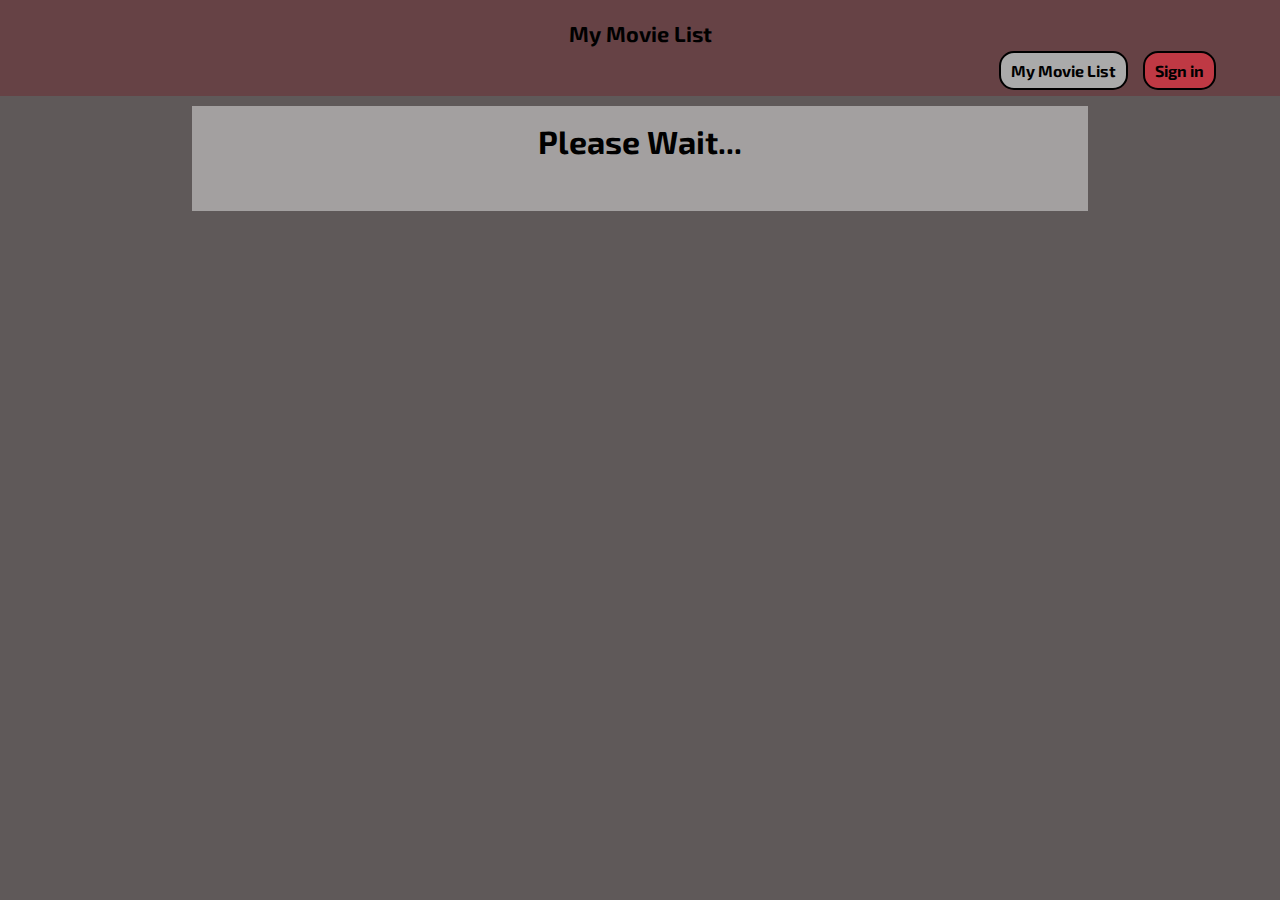
<file: Index.html>
<!DOCTYPE html>
<html lang="en">
    <head>
        <meta charset="UTF-8">
        <meta http-equiv="refresh" content="0; URL=./server/Index.php" />
        <title>Welcome</title>
        <meta name="author" content="Sebastian Deslauriers">
        <!--css used-->
        <link rel="stylesheet" href="./styles/style.css">
        <link rel="stylesheet" href="./styles/styleIndex.css"> 
    </head>
    
    <body>
        <header>
            
            
            <p id="sitename"><a href="./server/Index.php">My Movie List</a></p>
            <div class="sidebutton"> 
                <p id="ulist"><a href="./server/UserList.php">My Movie List</a></p>

                <p id="signbutt"><a href="./server/SignIn.php">Sign in</a></p>
            </div>
        </header>
        <form method="POST">
        <div id="popularwrap"> 
        </form>
        <h1>Please Wait...</h1>
        </div>
    
    
    
    
    </body> 

</html>
</file>
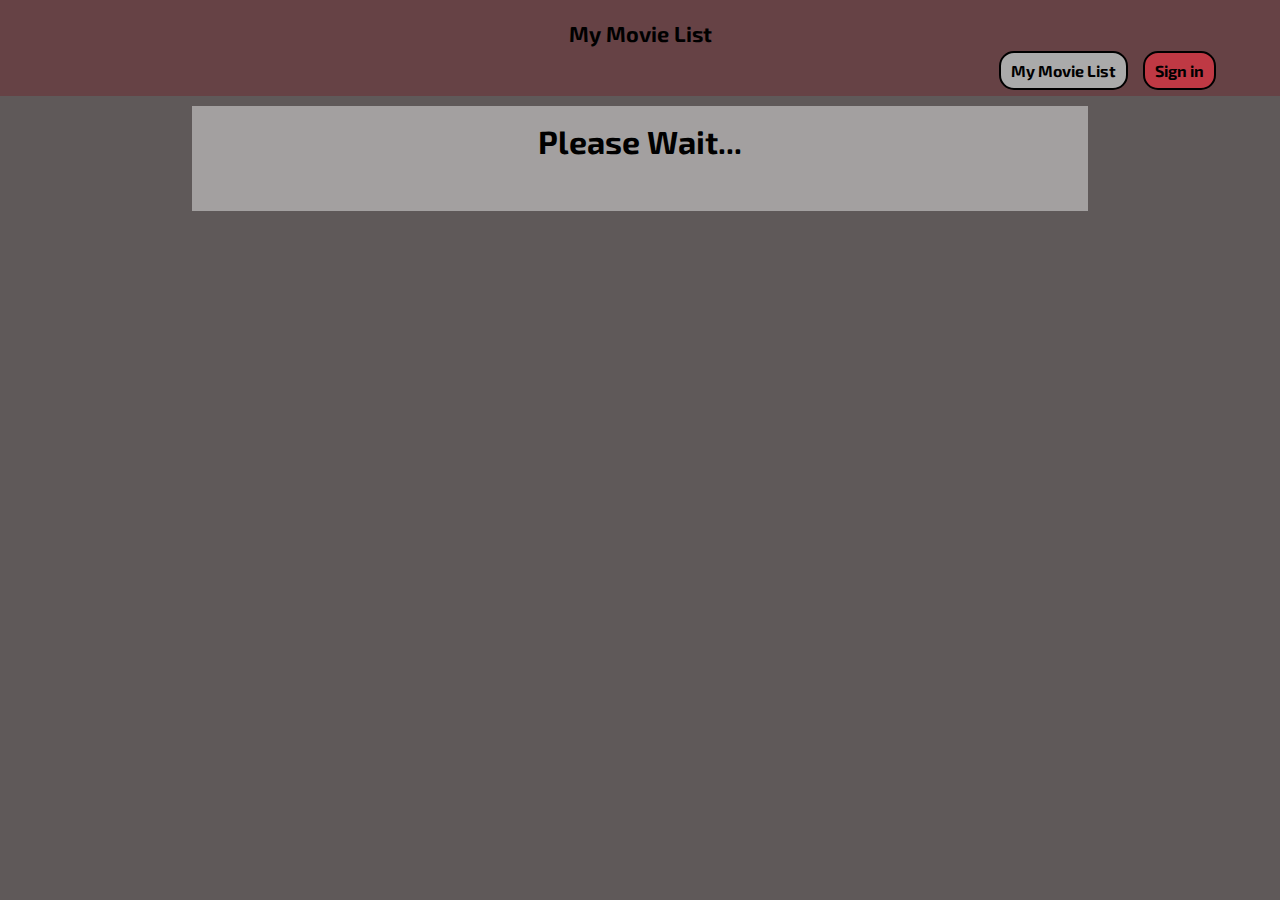
<file: pages/Index.html>
<!DOCTYPE html>
<html lang="en">
    <head>
        <meta charset="UTF-8">
        <meta http-equiv="refresh" content="0; URL=../server/Index.php" />
        <title>Welcome</title>
        <meta name="author" content="Sebastian Deslauriers">
        <!--css used-->
        <link rel="stylesheet" href="../styles/style.css">
        <link rel="stylesheet" href="../styles/styleIndex.css"> 
    </head>
    
    <body>
        <header>
            
            
            <p id="sitename"><a href="../server/Index.php">My Movie List</a></p>
            <div class="sidebutton"> 
                <p id="ulist"><a href="../server/UserList.php">My Movie List</a></p>

                <p id="signbutt"><a href="../server/SignIn.php">Sign in</a></p>
            </div>
        </header>
        <form method="POST">
        <div id="popularwrap"> 
        </form>
        <h1>Please Wait...</h1>
        </div>
    
    
    
    
    </body> 

</html>
</file>
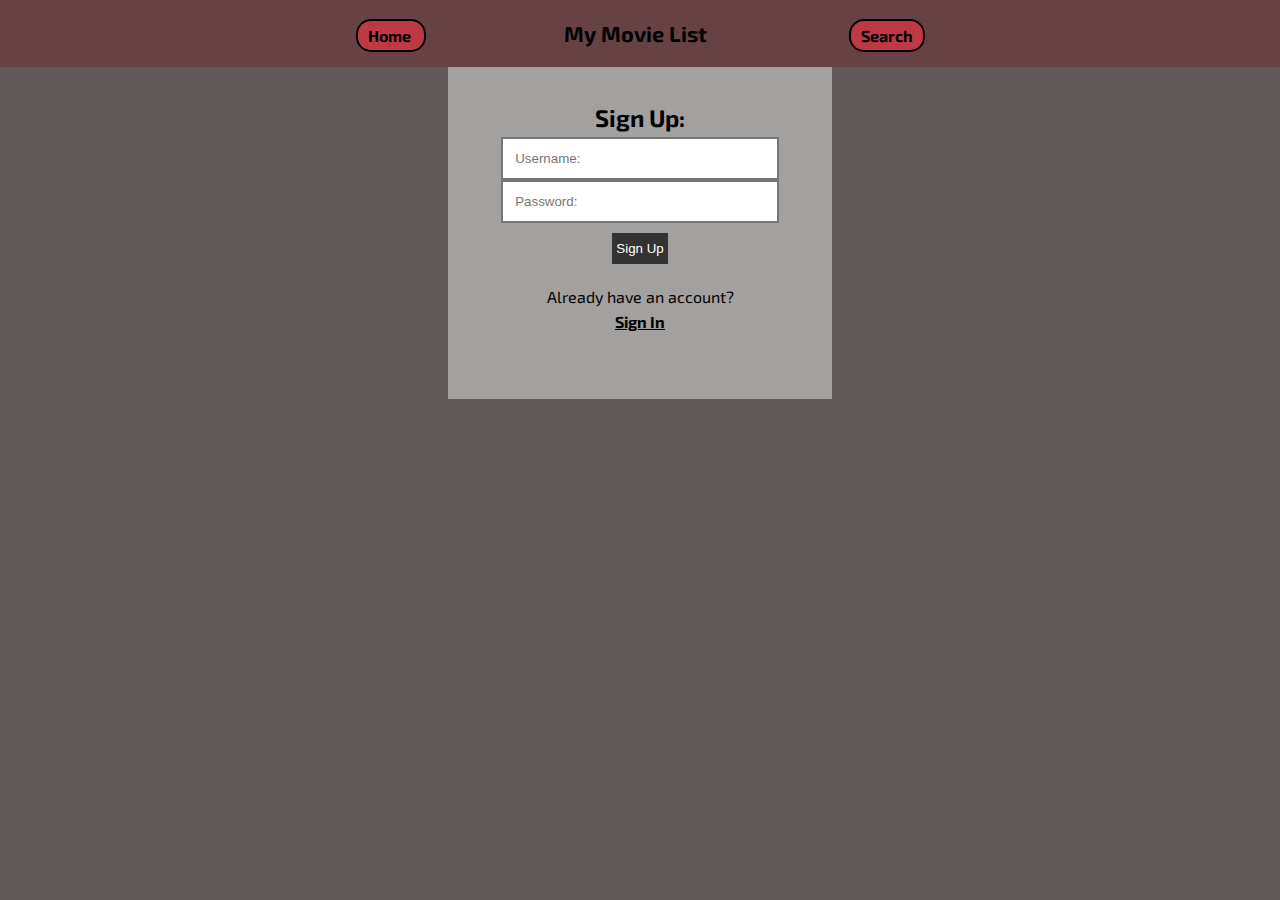
<file: SignUp.html>
<!DOCTYPE html>
<html lang="en">
    <head>
        <meta charset="UTF-8">
        <title>Sign Up</title>
        <meta name="author" content="Sebastian Deslauriers">
        <!--css used-->
        <link rel="stylesheet" href="style.css">
        <link rel="stylesheet" href="styleSign.css">
        <!-- JavaScript used-->    
        <script src="SignUp.js"></script>
        
        
    </head>
      
    <body>
        <header>
            <nav>
                <!--links to the other pages-->
                <p class="nav_list"><a href="index.php"> Home </a></p>
                <p class="nav_list" id="sitename"><a href="Index.php">My Movie List</a></p>
                <p class="nav_list"><a href="Search.html"> Search </a></p>
                
            </nav>
    
        </header>
    <div id="signwrap"> <!-- wrapper for the sign up fourm -->
    <h2>Sign Up:</h2>
    <form action='SignUp.php' method="POST" id="SignUp" onsubmit="return validate();"> 
        <!-- when user clicks submit, it will send this data through the Signup.js 
            file and make sure the data is fine before sending it to the SignUp.php file-->

        <input type="text" placeholder="Username:" id="username" name="Uname"  autocomplete="off"><br>
        

        <input type="password" placeholder="Password:" id="password" name="Pass"   autocomplete="new-password"> <br>
        

        <button type="submit">Sign Up</button>

    </form>
    <!-- if user has account they can login on the sign in page, which is where this link goes -->
    <p id="Dont">Already have an account?<br><a id="NoAcc" href="SignIn.html">Sign In</a></p>
    </div>
    
    </body>
    
</html>
</file>
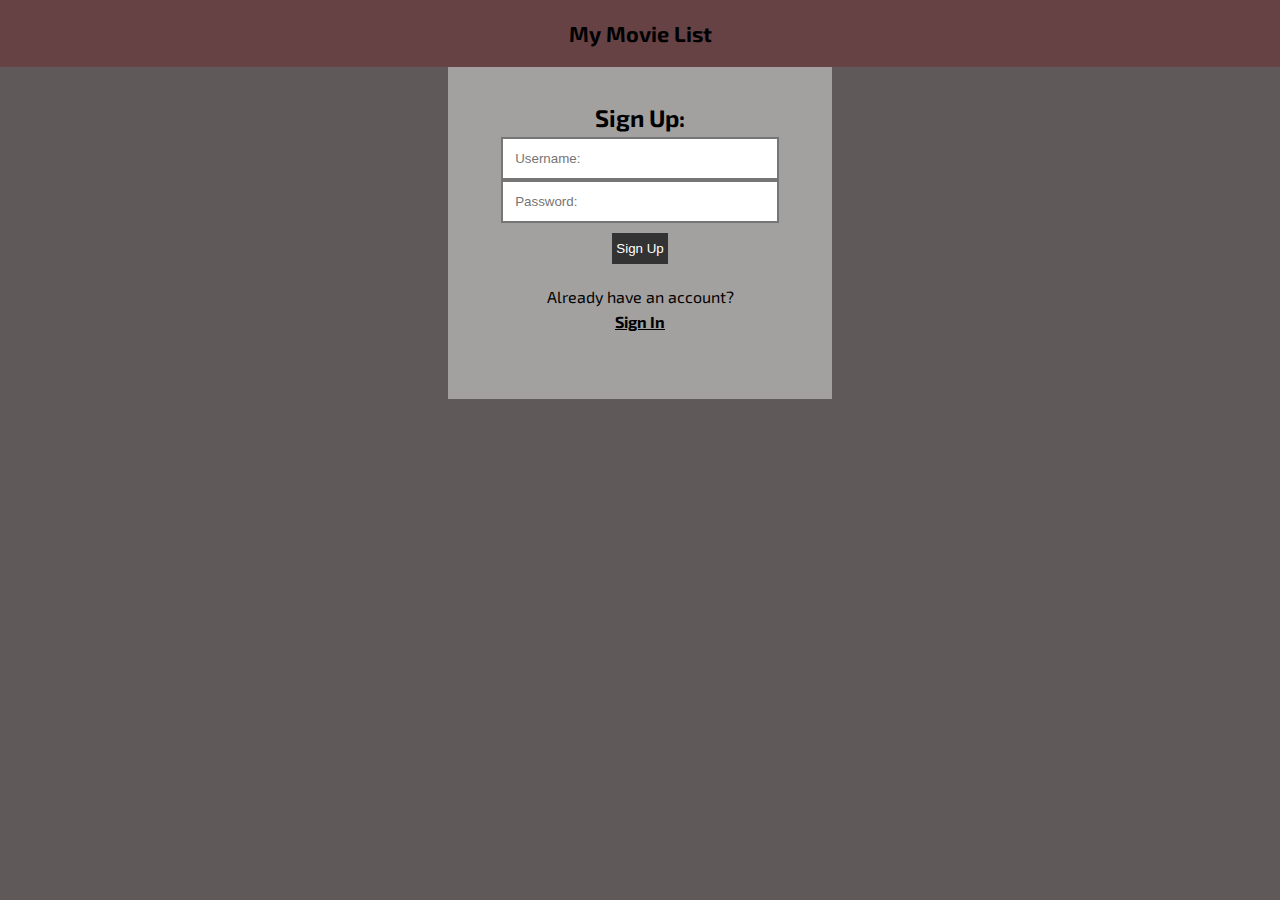
<file: pages/SignUp.html>
<!DOCTYPE html>
<html lang="en">
    <head>
        <meta charset="UTF-8">
        <title>Sign Up</title>
        <meta name="author" content="Sebastian Deslauriers">
        <!--css used-->
        <link rel="stylesheet" href=../styles/style.css>
        <link rel="stylesheet" href=../styles/styleSign.css>
        <!-- JavaScript used-->    
        <script src="../scripts/SignUp.js"></script>
        
        
    </head>
      
    <body>
        <header>
            <nav>
                <!--link to the main page--> 
                
                <p class="nav_list" id="sitename"><a href="../server/Index.php">My Movie List</a></p>
                
                
            </nav>
    
        </header>
    <div id="signwrap"> <!-- wrapper for the sign up fourm -->
    <h2>Sign Up:</h2>
    <form action='../server/SignUp.php' method="POST" id="SignUp" onsubmit="return validate();"> 
        <!-- when user clicks submit, it will send this data through the Signup.js 
            file and make sure the data is fine before sending it to the SignUp.php file-->

        <input type="text" placeholder="Username:" id="username" name="Uname"  autocomplete="off"><br>
        

        <input type="password" placeholder="Password:" id="password" name="Pass"   autocomplete="new-password"> <br>
        

        <button type="submit">Sign Up</button>

    </form>
    <!-- if user has account they can login on the sign in page, which is where this link goes -->
    <p id="Dont">Already have an account?<br><a id="NoAcc" href="../server/SignIn.php">Sign In</a></p>
    </div>
    
    </body>
    
</html>
</file>
<file: styles/style.css>
/* ALL CSS written by Sebastian Deslauriers */
/*this imports the font Exo 2 so that I can use it on this website*/
@import url('https://fonts.googleapis.com/css2?family=Exo+2&display=swap'); 

header {
    text-align: center;
    padding: 1rem 0;
    padding-bottom: 1px;  
    background-color: #664245;
    
    .nav_list{ /* this modifies the navigation list inside the header element*/
        display: inline;
        text-decoration: none;
        margin: 5%;
        font-weight: bold;
        padding-left: 10px;
        padding-right: 10px;
        padding-top: 5px;
        padding-bottom: 5px;        
        border-radius: 15px;
    }

    #sitename a{ /* I wanted the site name in between the links to the other pages so this is basically the styling for the nav but without the background color */
        display: inline;
        text-decoration: none;
        font-weight: bold;
        font-size: 135%;
        transition: all 250ms;
    }
    #sitename a:hover {
        font-size: 150%;
    }

    /*#searchbar{
        display: flex;
        text-align: left;
    }*/
    
    .sidebutton{ /* moves the "my movie list" and sign in buttons to the right */
        display: flex;
        justify-content:right;
        text-decoration: none;
        font-weight: bold;
        padding-right: 5%;      
        padding-bottom: 5px;
    }
    #ulist, #signbutt{ /* adds the padding and rounding for the "my movie list" and sign in buttons */
        margin-left: 15px;
        padding-left: 10px;
        padding-right: 10px;
        padding-top: 5px;
        padding-bottom: 5px;        
        border-radius: 15px;
        border-width: 2px;
    }
    /*#searchbutt{ adds the padding to the search button
        padding-left: 5px;
        padding-right: 5px;
    }*/
    #ulist{  /* adds the background colour and border to the "my movie list" */
        background-color: #AAAAAA;
        border-color: #000000;
        border-style:solid;
        border-width: 2px;
        transition: all 100ms;
    }
    #ulist:hover{  /* adds the background colour and border to the "my movie list" */
        background-color: #C1B8B8;
        
    }
    #signbutt, /*#searchbutt,*/ .nav_list{ /* adds the background colour and border to the navigation, sign in button and search button */
        background-color: #BF3944;
        border-color: #000000;
        border-style:solid;
        border-width: 2px;
        transition: all 100ms;
    }

    #signbutt:hover, /*#searchbutt:hover,*/ .nav_list:hover{ /* adds the background colour and border to the navigation, sign in button and search button */
        background-color: #E53947;
    }
    
}

body {/*set background colour, font colour, and font family along with the line height */
    all: revert; 
    background-color: #5F5959;
    color: #000000;
    font-family: 'Exo 2', sans-serif;
    line-height: 1.6;
    text-align: center;
    #searchbar{
        display: inline;
    }
    #search{
        line-height: 1.6;
        display: inline;
        padding-top: 5px;
        width: 55%;
    }
    #searchbutt{ /* adds the background colour and border to the search button */
        background-color: #BF3944;
        border-color: #000000;
        border-style:solid;
        border-width: 2px;
        padding-top: 5px;
        padding-bottom: 5px;
        transition: all 100ms;
        display: inline;
    }
    
    #searchbutt:hover{ /* adds the background colour and border to the navigation, sign in button and search button */
        background-color: #E53947;
    }
    
    
}


button{/* this modifies any buttons to have a near black backround and white text 
        * along with having padding on each side so i can put multiple buttons beside eachother
        */
    background-color: #333333;
    color: #ffffff;
    border: none;
    padding-left: 0.25rem;
    padding-right: 0.25rem;
    padding-top: 0.5rem;
    padding-bottom: 0.5rem;
    cursor: pointer;
    margin: 10px;
}
a{ /*makes the hyperlinks inline and not have any colour to them*/
    display: inline;
    text-decoration: none;
    margin: auto; 
}
a, a:visited, a:hover, a:active {
    /* gets rid of the ugly blue and purple colours of the hyperlinks on the page by telling it to 
     * inherit the colour of the text in the body element
     */
    color: inherit;
  }

#NoAcc{/* I wanted the hyperlink to the sign up / sign in to be underlines so people knew they  
        * could click on it so I had to add this rule for the element with the id "NoAcc"
        */
    text-decoration: underline;
    font-weight: bold;
}




footer{/*this is unnecessary but it was a requirement*/
    margin-top: 8%;
    color:#ffffff;
    font-style: italic;
    padding-top: 1.5rem;
    padding-bottom: 1rem;
    font-size: 50%;
    background-color: #CcCACA;
    
}


h1, h2, h3, p, li, ul, body{/* sets all these elements to be zero incase a browser sets them 
                             * to something else, most of these get 
                             * overriden anyway but some of them dont so keep this here
                             */
    padding: 0;
    margin: 0;
}
</file>
<file: styles/styleIndex.css>
/* CSS written by Sebastian Deslauriers */
#popularwrap{
    background-color: #CcCACAa0;
    margin-top: 10px;
    margin-left: 15%;
    margin-right: 15%;
    padding-top: 10px;
    padding-bottom: 3%;
}
#popularwrap h1{
    padding-bottom: 5px;
}
table{
    width: 90%;
    margin-left: 5%;
    margin-right: 5%;
}
.movierow{
    padding: 3%;
}
img{
    height: 136px;
    width: 96px;
    padding-top: 3%;
    padding-bottom:  3%;
}
#lstBox1, #moviebutt{
    color: white;
    background-color: #333;
    font-family: 'Exo 2', sans-serif;
    font-size: 1.15em;
}
#lstBox1{  /* this is the thing that lets user's add movies to
            * their list
            */
    
    width: 95%;
    
    line-height: 1.6;
    
    text-align: center;
}
#moviebutt{
    border: none;
    padding-left: 1rem;
    padding-right: 1rem;
    padding-top: 0.5rem;
    padding-bottom: 0.5rem;
    cursor: pointer;
    margin: 10px;
}
</file>
<file: style.css>
/*this imports the font Exo 2 so that I can use it on this website*/
@import url('https://fonts.googleapis.com/css2?family=Exo+2&display=swap'); 

header {
    text-align: center;
    padding: 1rem 0;
    padding-bottom: 1px;  
    background-color: #664245;
    
    .nav_list{ /* this modifies the navigation list inside the header element*/
        display: inline;
        text-decoration: none;
        margin: 5%;
        font-weight: bold;
        padding-left: 10px;
        padding-right: 10px;
        padding-top: 5px;
        padding-bottom: 5px;        
        border-radius: 15px;
    }

    #sitename a{ /* I wanted the site name in between the links to the other pages so this is basically the styling for the nav but without the background color */
        display: inline;
        text-decoration: none;
        font-weight: bold;
        font-size: 135%;
        transition: all 250ms;
    }
    #sitename a:hover {
        font-size: 150%;
    }

    /*#searchbar{
        display: flex;
        text-align: left;
    }*/
    
    .sidebutton{ /* moves the "my movie list" and sign in buttons to the right */
        display: flex;
        justify-content:right;
        text-decoration: none;
        font-weight: bold;
        padding-right: 5%;      
        padding-bottom: 5px;
    }
    #ulist, #signbutt{ /* adds the padding and rounding for the "my movie list" and sign in buttons */
        margin-left: 15px;
        padding-left: 10px;
        padding-right: 10px;
        padding-top: 5px;
        padding-bottom: 5px;        
        border-radius: 15px;
        border-width: 2px;
    }
    /*#searchbutt{ adds the padding to the search button
        padding-left: 5px;
        padding-right: 5px;
    }*/
    #ulist{  /* adds the background colour and border to the "my movie list" */
        background-color: #AAAAAA;
        border-color: #000000;
        border-style:solid;
        border-width: 2px;
        transition: all 100ms;
    }
    #ulist:hover{  /* adds the background colour and border to the "my movie list" */
        background-color: #C1B8B8;
        
    }
    #signbutt, /*#searchbutt,*/ .nav_list{ /* adds the background colour and border to the navigation, sign in button and search button */
        background-color: #BF3944;
        border-color: #000000;
        border-style:solid;
        border-width: 2px;
        transition: all 100ms;
    }

    #signbutt:hover, /*#searchbutt:hover,*/ .nav_list:hover{ /* adds the background colour and border to the navigation, sign in button and search button */
        background-color: #E53947;
    }
    
}

body {/*set background colour, font colour, and font family along with the line height */
    all: revert; 
    background-color: #5F5959;
    color: #000000;
    font-family: 'Exo 2', sans-serif;
    line-height: 1.6;
    text-align: center;
    #searchbar{
        display: inline;
    }
    #search{
        line-height: 1.6;
        display: inline;
        padding-top: 5px;
        width: 55%;
    }
    #searchbutt{ /* adds the background colour and border to the search button */
        background-color: #BF3944;
        border-color: #000000;
        border-style:solid;
        border-width: 2px;
        padding-top: 5px;
        padding-bottom: 5px;
        transition: all 100ms;
        display: inline;
    }
    
    #searchbutt:hover{ /* adds the background colour and border to the navigation, sign in button and search button */
        background-color: #E53947;
    }
    
    
}


button{/* this modifies any buttons to have a near black backround and white text 
        * along with having padding on each side so i can put multiple buttons beside eachother
        */
    background-color: #333333;
    color: #ffffff;
    border: none;
    padding-left: 0.25rem;
    padding-right: 0.25rem;
    padding-top: 0.5rem;
    padding-bottom: 0.5rem;
    cursor: pointer;
    margin: 10px;
}
a{ /*makes the hyperlinks inline and not have any colour to them*/
    display: inline;
    text-decoration: none;
    margin: auto; 
}
a, a:visited, a:hover, a:active {
    /* gets rid of the ugly blue and purple colours of the hyperlinks on the page by telling it to 
     * inherit the colour of the text in the body element
     */
    color: inherit;
  }

#NoAcc{/* I wanted the hyperlink to the sign up / sign in to be underlines so people knew they  
        * could click on it so I had to add this rule for the element with the id "NoAcc"
        */
    text-decoration: underline;
    font-weight: bold;
}




footer{/*this is unnecessary but it was a requirement*/
    margin-top: 8%;
    color:#ffffff;
    font-style: italic;
    padding-top: 1.5rem;
    padding-bottom: 1rem;
    font-size: 50%;
    background-color: #CcCACA;
    
}


h1, h2, h3, p, li, ul, body{/* sets all these elements to be zero incase a browser sets them 
                             * to something else, most of these get 
                             * overriden anyway but some of them dont so keep this here
                             */
    padding: 0;
    margin: 0;
}
</file>
<file: styleSign.css>
#signwrap{ /* put the sign up text in a block */
    background-color: #CcCACAa0;
    margin-left: 35%;
    margin-right: 35%;
    padding-top: 2.5%;
    padding-bottom: 5%;
}
header { /* add padding to the bottom of the header */
    padding-bottom: 1rem;
}
#sitename{ /* make the site name not have a background or border */
    background-color: transparent;
    border-style: none;
}
#username, #password, #email{ /* adjust the width of the email, username and password text fields */
    width: 65%;
    padding: 0.75rem;
    border-style:solid;
            
}
#Dont{
    padding-top: 2.5%;
}
#error{
    color:red;
    font-weight: bold;
}
</file>
